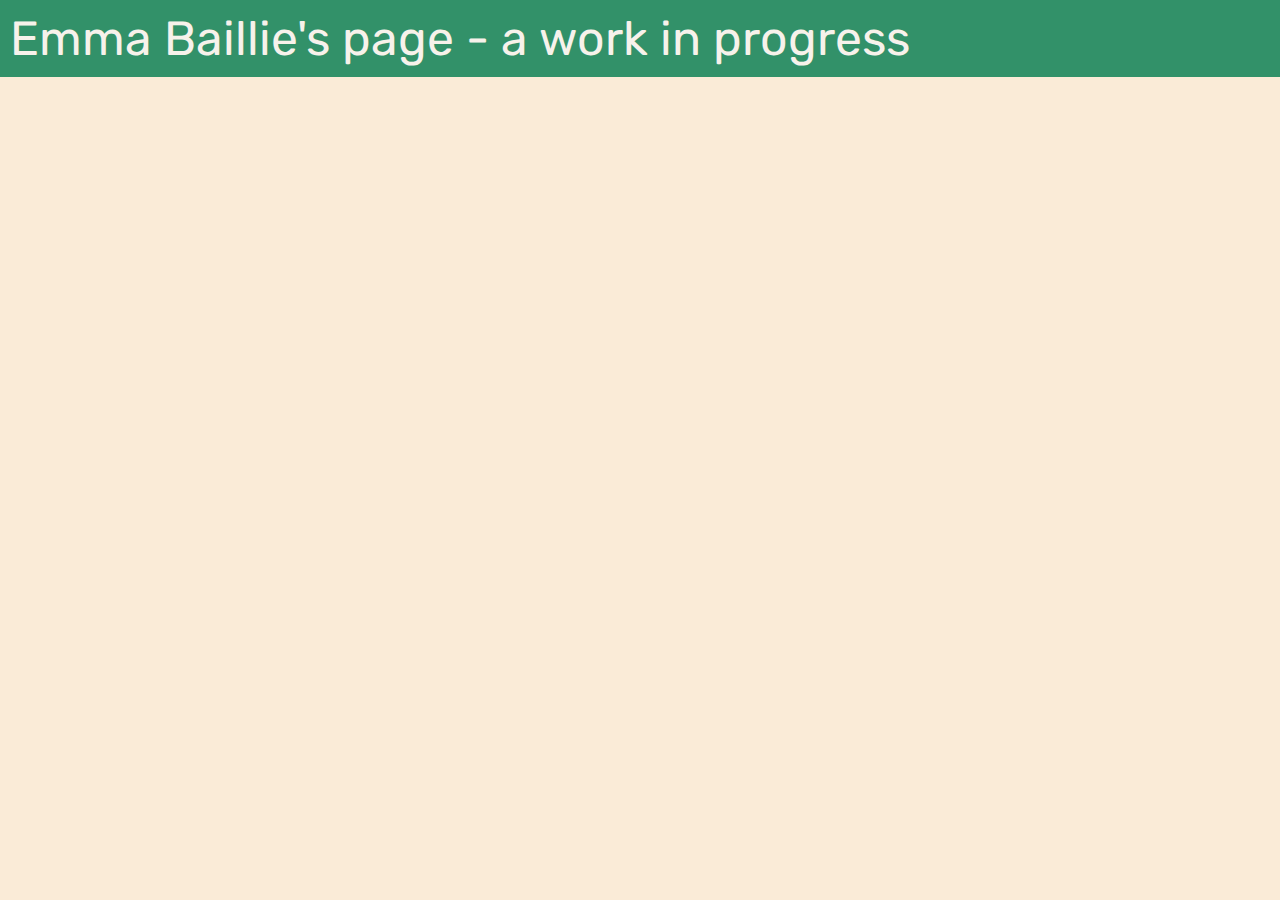
<file: index.html>
<!DOCTYPE html>
<html>
    <head>
        <link rel="preconnect" href="https://fonts.googleapis.com">
        <link rel="preconnect" href="https://fonts.gstatic.com" crossorigin>
        <link href="https://fonts.googleapis.com/css2?family=Rubik:ital,wght@0,300..900;1,300..900&family=Wix+Madefor+Display:wght@400..800&display=swap" rel="stylesheet">
        <link rel="stylesheet" href="styles.css">
    </head>
    <body>
        <div class="navbar">
            Emma Baillie's page - a work in progress
        </div>
    </body>
</html>
</file>
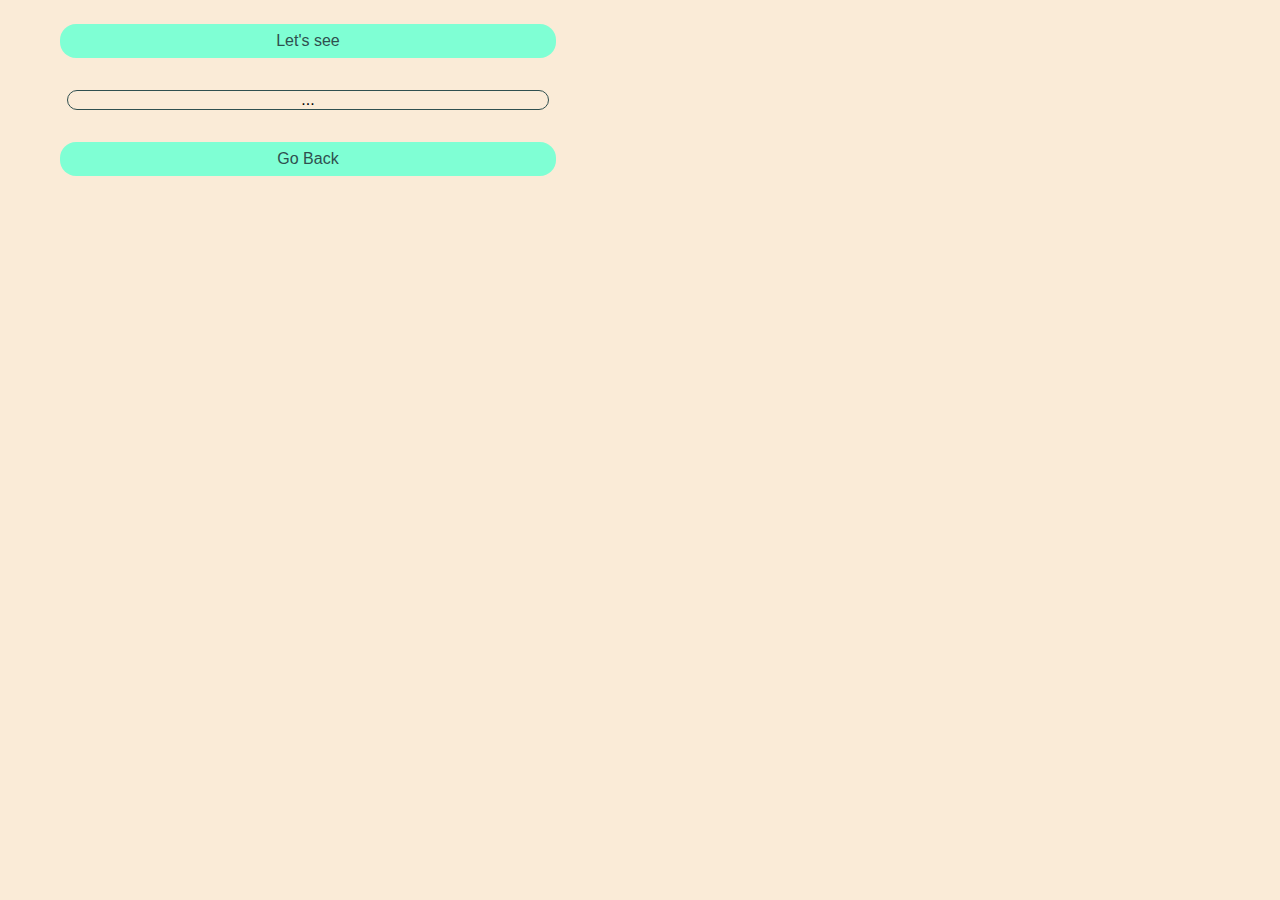
<file: next.html>
<!DOCTYPE html>
<html>
    <head>
        <script src="scripts.js"></script>
        <link rel="stylesheet" href="styles.css"/>
    </head>
    <body>
        <div class="showbox">
        <div class="btn" onclick="showSourceData()"><a href="#">Let's see</a></div>
        <div class="display" id="showdata">...</div>
        <div class="btn" ><a href="storetest.html">Go Back</a></div>
        </div>
    </body>
</html>
</file>
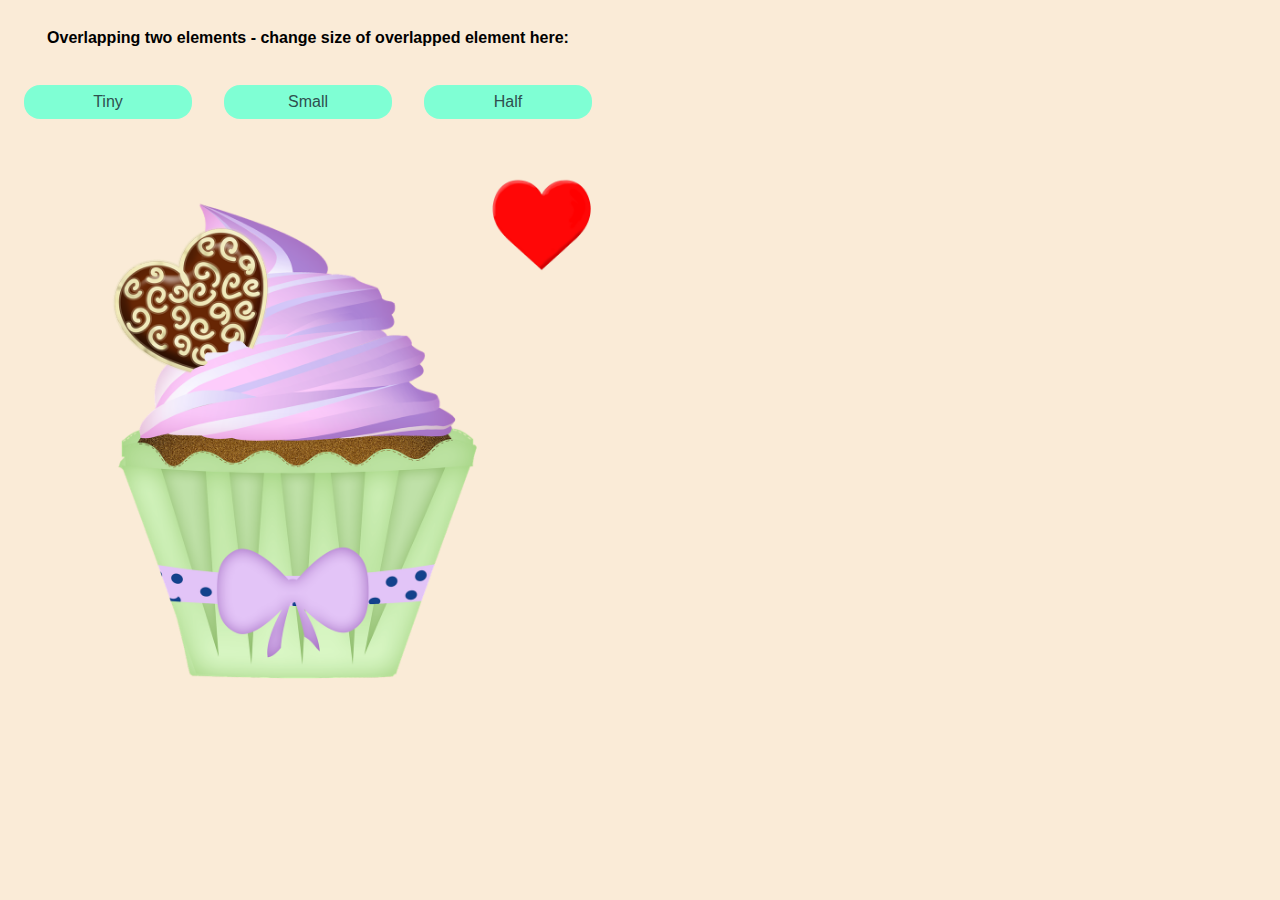
<file: overlap.html>
<!DOCTYPE html>
<html>
    <head>
        <script src="scripts.js"></script>
        <link rel="stylesheet" href="styles.css"/>
    </head>
    <body>
        <div class="showbox">
            <h4>Overlapping two elements - change size of overlapped element here:</h4>
            <div class="rowbox">
            <div class="btn" onclick="changeSizeClass('over_img','tiny_box')">Tiny</div>
            <div class="btn" onclick="changeSizeClass('over_img','little_box')">Small</div>
            <div class="btn" onclick="changeSizeClass('over_img','half_box')">Half</div>
        </div>
    </div>
        <div class="showbox">
            <div class="abs_box bottomleft">
                <div class="full_box" id="main_img"><img class="full_box" src="cupcake.webp"/></div>
            </div>
            <div class="abs_box topright">
                <div class="little_box" id="over_img"><img class="full_box" src="heart.png"/></div>
            </div>
        </div>
    </body>
</html>
</file>
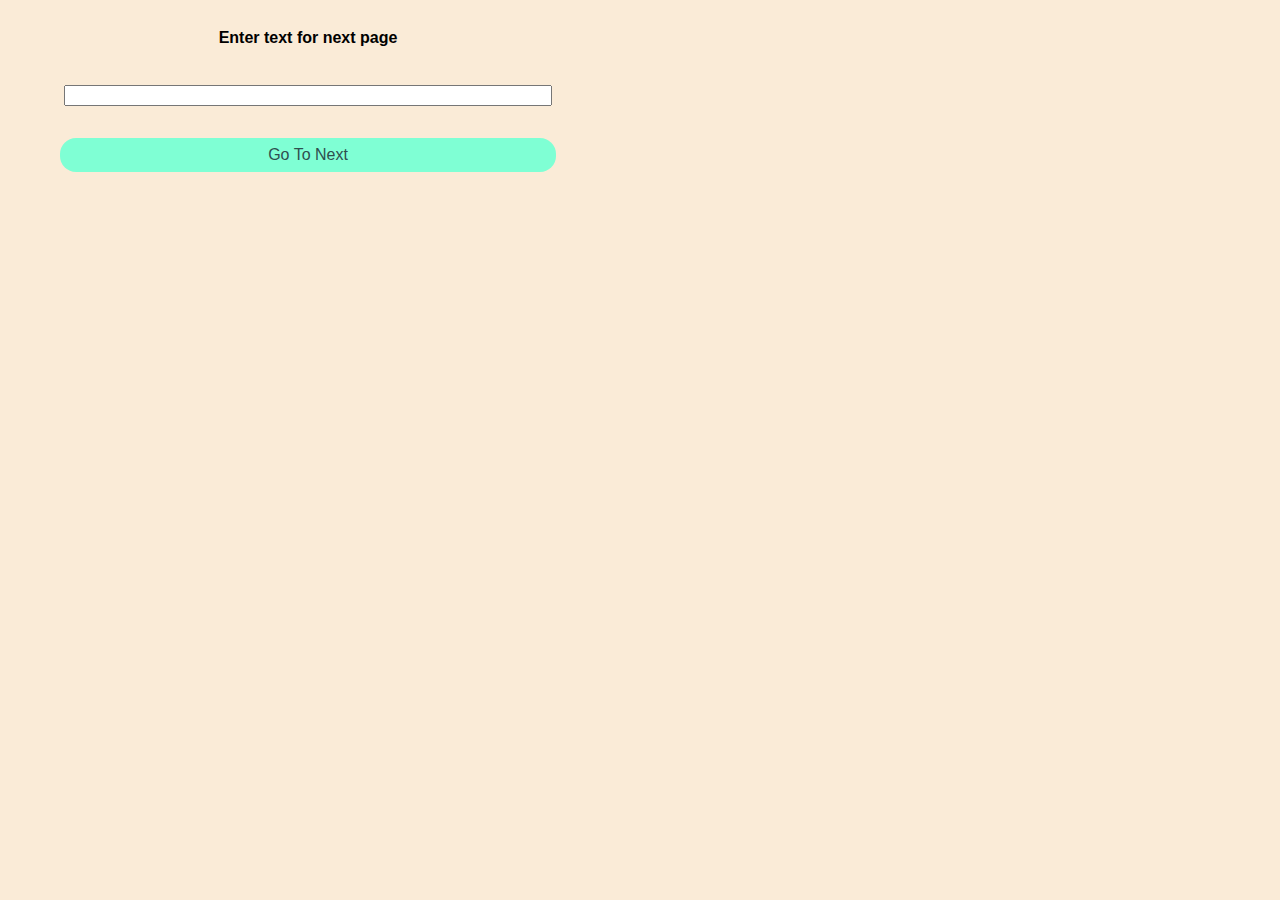
<file: storetest.html>
<!DOCTYPE html>
<html>
    <head>
        <script src="scripts.js"></script>
        <link rel="stylesheet" href="styles.css"/>
    </head>
    <body>
        <div class="showbox">
            <h4>Enter text for next page</h4>
            <input type="text" id="datasource"/>
            <div class="btn" onclick="saveSourceData()">
                <a href="#">Go To Next</a>
            </div>
        </div>
    </body>
</html>
</file>
<file: styles.css>
:root{
    --font-small: 1rem;
    --font-medium: 1.2rem;
    --font-large: 2.4rem;
    --font-heading: 3rem;

}

body{
    font-family: 'Wix+Madefor+Display',sans-serif;
    background-color: antiquewhite;
    margin:0;
    padding:0;
}

.navbar{
    font-family:'Rubik',sans-serif;
    font-size: var(--font-heading);
    background-color: #329169;
    color:#f7f2eb;
    padding:10px;
}

.showbox{
    width: 600px;
    padding: 0.5rem;
    display:flex;
    flex-direction:column;
    align-items:center;
}

.rowbox{
    display:flex;
    flex-direction:row;
    justify-content:space-between;
    width:100%;
}

input{
    margin:1rem;
    width:80%;
}

h1,h2,h3,h4,h5{
    text-align:center;
}

a{
    text-decoration:inherit;
    color:inherit;
}

.btn{
    background-color:aquamarine;
    color:darkslategrey;
    border-radius:1rem;
    margin:1rem;
    text-align:center;
    width:80%;
    text-decoration:none;
    padding:0.5rem;
}

.display{
    border: 1px solid darkslategray;
    border-radius:1rem;
    text-align:center;
    margin:1rem;
    width:80%;
}

.yellow{
    background-color: rgb(245, 248, 142);
    opacity:0.4;

}

.green{
    background-color: rgb(52, 208, 156);
    opacity:0.4;

}

.tiny_box{
    width:10%;
    height:10%;
}

.little_box{
    width:20%;
    height:20%;
}
.half_box{
    width:50%;
    height:50%;
}

.full_box{
    width:100%;
    height:100%;
}

.abs_box{
    position:absolute;
    display:flex;
    margin:1rem;

}

.bottomleft{
    justify-content:flex-start;
    align-items:flex-end;
}

.topright{
    justify-content:flex-end;
    align-items:flex-start;
}
</file>
